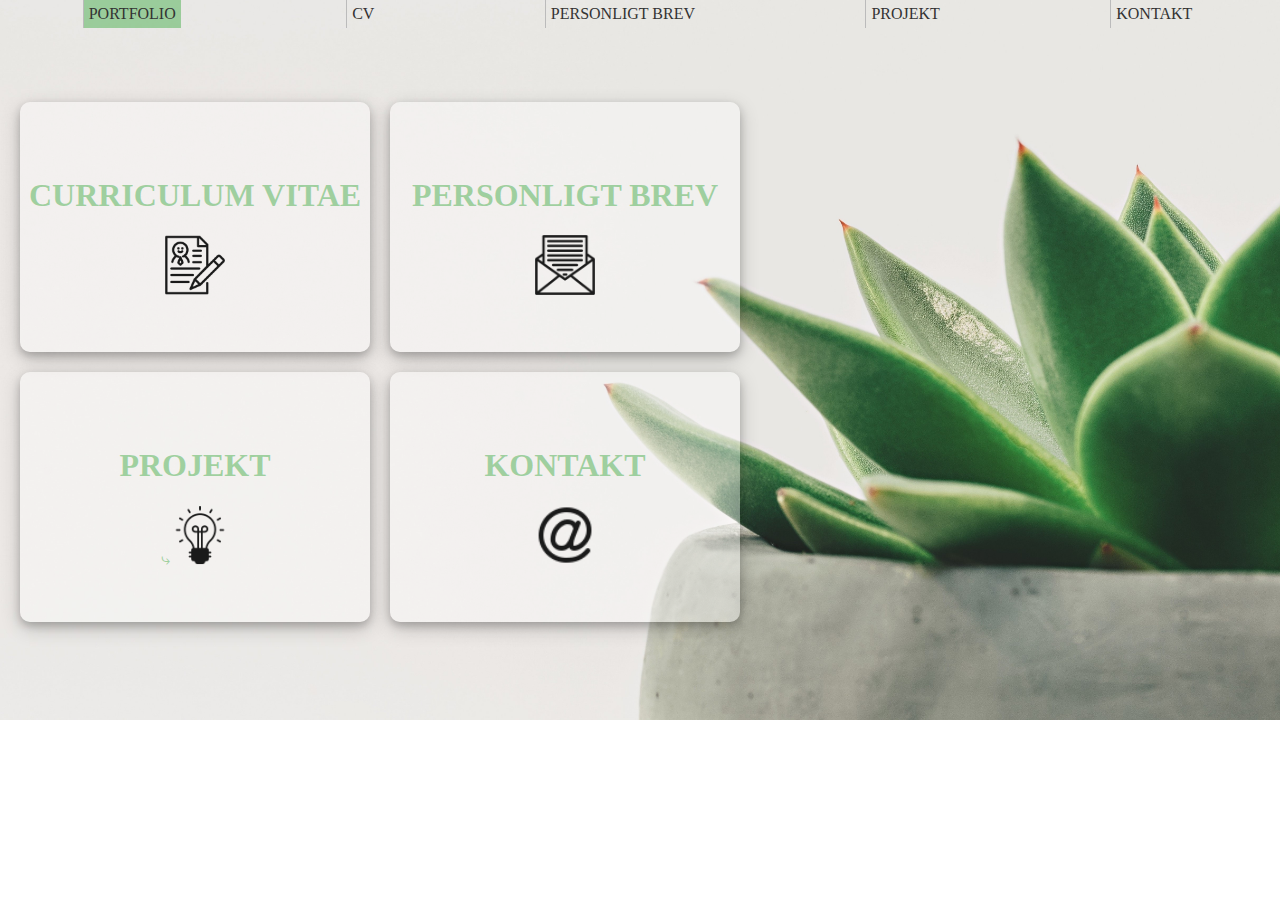
<file: index.html>
<!DOCTYPE html>
<html lang="en">
<head>
  <meta charset="UTF-8">
  <meta http-equiv="X-UA-Compatible" content="IE=edge">
  <meta name="viewport" content="width=device-width, initial-scale=1.0">
  <title>Document</title>
  <link rel="stylesheet" href="minportfolio.css">
  <link rel="stylesheet" href="navstyle.css">
  <link rel="stylesheet" href="https://cdnjs.cloudflare.com/ajax/libs/font-awesome/6.2.0/css/all.min.css"
  integrity="sha512-xh6O/CkQoPOWDdYTDqeRdPCVd1SpvCA9XXcUnZS2FmJNp1coAFzvtCN9BmamE+4aHK8yyUHUSCcJHgXloTyT2A=="
  crossorigin="anonymous" referrerpolicy="no-referrer" />
</head>
<body>

  <!-- Navigation Bar -->
  <div class="navbar">
    <a class="active" href="index.html">PORTFOLIO</a>
    <a href="CV.html">CV</a>
    <a href="personligt_brev.html">PERSONLIGT BREV</a>
    <a href="projekt.html">PROJEKT</a>
    <a href="kontakt.html">KONTAKT</a>
  </div>
  <br>
  <br>
  
  <!--BOXARNA-->
<div class="row">
<div class="left"></div>
<div class="middle">
<table class="one">
<br>
  <tr>
    <td>
      <h1>CURRICULUM VITAE</h1>
      <a href="CV.html"><img src="cv.png" alt="HTML tutorial" style="width:60px;height:60px;"></a></td>
    <td>
      <h1>PERSONLIGT BREV</h1>
      <a href="personligt_brev.html"><img src="pb.png" alt="HTML tutorial" style="width:60px;height:60px;"></a></td>
  </tr>
  <tr>
    <td>
      <h1>PROJEKT</h1>
      ⤷<a href="projekt.html"><img src="project.png" alt="HTML tutorial" style="width:60px;height:60px;"></a></td>
    <td>
      <h1>KONTAKT</h1>
      <a href="kontakt.html"><img src="contact.png" alt="HTML tutorial" style="width:60px;height:60px;"></a>
</td>
</table>
<br>
</div>
<div class="right"></div>
</div>

</body>
</html>
</file>
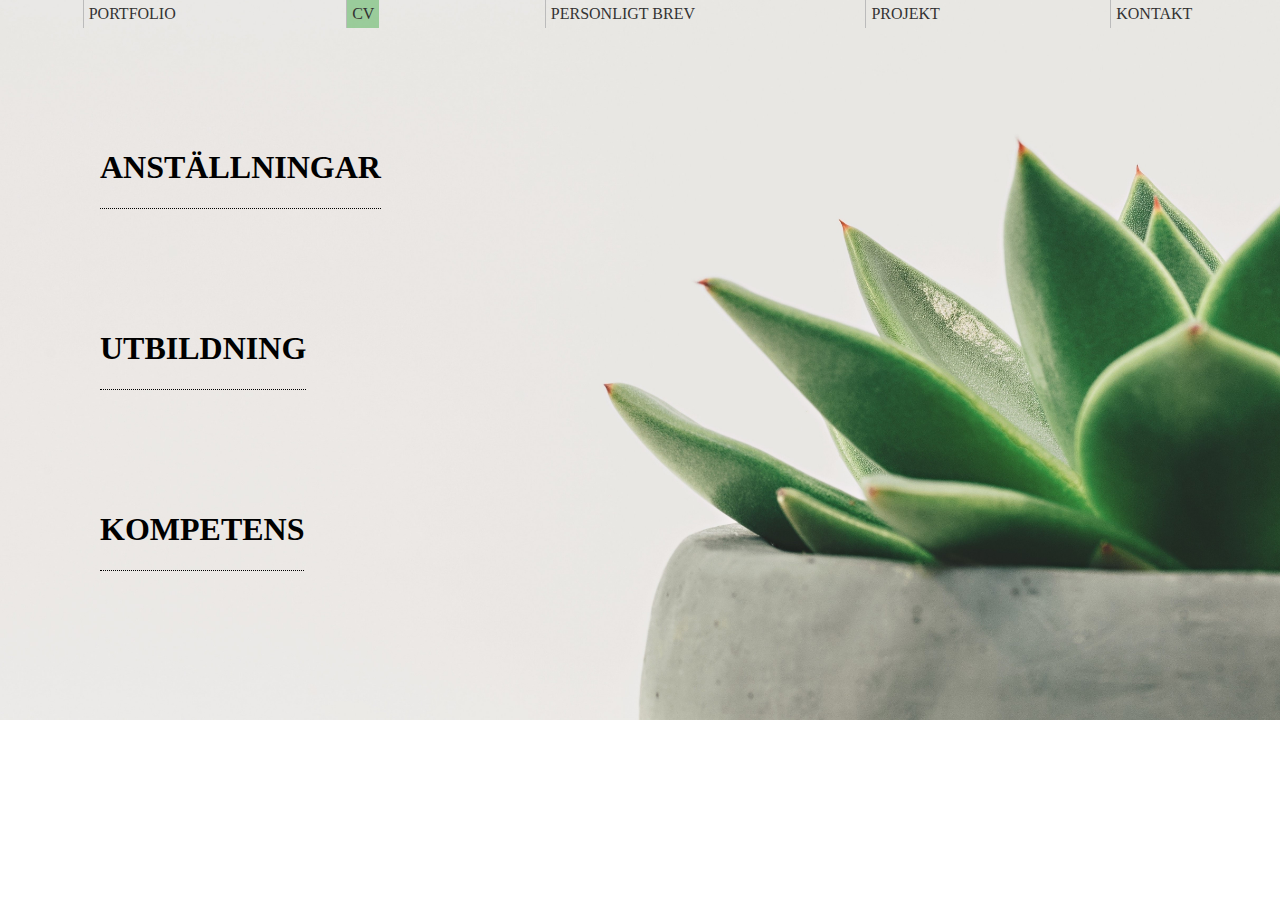
<file: CV.html>
<!DOCTYPE html>
<html lang="en">
<head>
    <meta charset="UTF-8">
    <meta http-equiv="X-UA-Compatible" content="IE=edge">
    <meta name="viewport" content="width=device-width, initial-scale=1.0">
    <title>Document</title>
    <link rel="stylesheet" href="cvstyle.css">
    <link rel="stylesheet" href="navstyle.css">
</head>
<body>

<!-- Navigation Bar -->
<div class="navbar">
    <a href="index.html">PORTFOLIO</a>
    <a class="active" href="CV.html">CV</a>
    <a href="personligt_brev.html">PERSONLIGT BREV</a>
    <a href="projekt.html">PROJEKT</a>
    <a href="kontakt.html">KONTAKT</a>
</div>

<div class="dropdown1">
    <h1>ANSTÄLLNINGAR</h1>

<span class="dropdown-content1">
<strong>Anställning</strong> <em>år</em>
<p>Lorem ipsum dolor sit amet, consectetur adipisicing elit. Voluptates magnam illum, repellat natus dolorem quidem voluptatem earum temporibus animi eligendi aliquam, fugit itaque similique unde minima dolor maxime, architecto molestiae!</p>

<strong>Anställning</strong> <em>år</em>
<p>Lorem ipsum dolor sit amet consectetur adipisicing elit. Mollitia pariatur soluta amet sequi adipisci commodi incidunt quos quaerat, veritatis numquam quas expedita nam illum nobis, aut necessitatibus laborum, voluptas eius!</p>

<strong>Anställning</strong> <em>år</em>
<p>Lorem ipsum dolor sit amet consectetur adipisicing elit. Laboriosam, reprehenderit aperiam eaque velit soluta, quos repellendus dolorem libero autem enim blanditiis placeat iste vitae? Exercitationem repellendus natus laborum unde debitis?</p>

<strong>Anställning</strong> <em>år</em>
<p>Lorem ipsum dolor, sit amet consectetur adipisicing elit. Minus fugit commodi laudantium tempore. Aliquid, ipsa? Corporis suscipit assumenda eligendi veniam perferendis deleniti, cumque repellendus. Laboriosam sed ipsum repellat quas quos?</p>
</span>
</div>
<br>

<div class="dropdown2">
    <h1>UTBILDNING</h1>

<span class="dropdown-content2">
    <strong>PROGRAM</strong> <em>år</em>
    <p>Lorem ipsum dolor sit amet consectetur adipisicing elit. Omnis qui illum atque perferendis in illo reprehenderit unde totam rem, beatae incidunt facilis quo, molestias aperiam quae officiis sit repellendus voluptatibus.</p>

    <strong>PROGRAM</strong> <em>år</em>
    <p>Lorem ipsum dolor sit amet consectetur, adipisicing elit. Eligendi iusto error fuga nihil asperiores, nesciunt quisquam esse molestiae quis provident. In non commodi debitis aliquam quia soluta asperiores nihil sed?</p>

    <strong>PROGRAM</strong> <em>år</em>
    <p>Lorem, ipsum dolor sit amet consectetur adipisicing elit. Nam facilis atque vero nobis, perferendis nihil. Exercitationem in harum totam modi, omnis alias doloremque quam ducimus ratione soluta optio, aut expedita!</p>

    <strong>PROGRAM</strong> <em>år</em>
    <p>Lorem ipsum dolor sit amet consectetur adipisicing elit. Id error illum sequi aliquam porro ab vero, facere vitae quas dolores libero in cum distinctio obcaecati assumenda omnis ipsam beatae debitis.</p>
</span>
</div>
<br>

<div class="dropdown3">
    <h1>KOMPETENS</h1>

<span class="dropdown-content3">Lorem ipsum dolor sit amet consectetur adipisicing elit. Sequi, molestiae mollitia. Aliquid fugit iste exercitationem quia minus odio rerum, quas inventore provident sit soluta, reprehenderit accusamus, eligendi animi quo delectus.
Praesentium alias officiis, asperiores quis suscipit itaque facere libero dolore quasi unde, minus numquam vel dolores reiciendis autem nesciunt, quisquam quae commodi nostrum est dignissimos. Soluta minus cupiditate eligendi repudiandae?
</span>
</div>
</file>
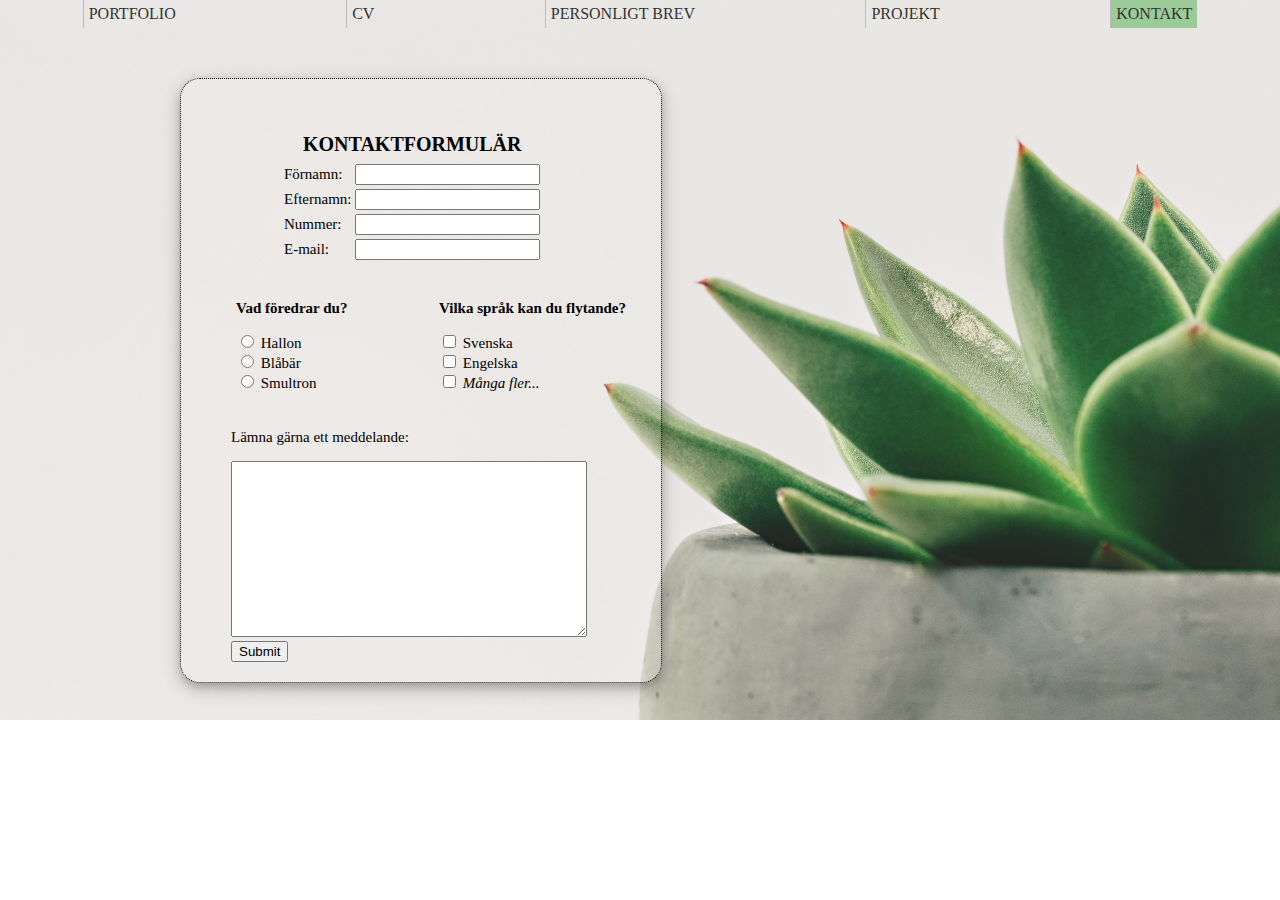
<file: kontakt.html>
<!DOCTYPE html>
<html lang="en">
<head>
    <meta charset="UTF-8">
    <meta http-equiv="X-UA-Compatible" content="IE=edge">
    <meta name="viewport" content="width=device-width, initial-scale=1.0">
    <title>Document</title>
    <link rel="stylesheet" href="kontaktstyle.css">
    <link rel="stylesheet" href="navstyle.css">
</head>
<body>

<!--MENY/LÄNKAR-->
<div class="navbar">
    <a href="index.html">PORTFOLIO</a>
    <a href="CV.html">CV</a>
    <a href="personligt_brev.html">PERSONLIGT BREV</a>
    <a href="projekt.html">PROJEKT</a>
    <a class="active" href="kontakt.html">KONTAKT</a>
</div>

<!--FORMULÄR-->
<div class="contact">
    <div class="omdig">
    <form action="/action_page.php">
        <table>
            <tr>
                <th style="font-size:20px;" colspan="2">KONTAKTFORMULÄR</th>
            </tr>
            <tr><td></td></tr>

        <tr>
            <td><label for="fname">Förnamn:</label></td>
            <td><input type="text" id="fname" name="fname"></td>
        </tr><br>
        
        <tr>
            <td><label for="lname">Efternamn:</label></td>
            <td><input type="text" id="lname" name="lname"></td>
        </tr><br>
        
        <tr>
            <td><label for="tele">Nummer:</label></td>
            <td><input type="text" id="tele" name="tele"></td>
        </tr><br>
        
        <tr>
            <td><label for="email">E-mail:</label></td>
            <td><input type="email" name="email" id="email"></td>
        </tr>
    </table>
</div>
<br>


<div class="flexbox">
<div id="one">
    <p>Vad föredrar du?</p>
        <input type="radio" id="hallon" name="fav_berry" value="hallon">
        <label for="hallon">Hallon</label><br>
        <input type="radio" name="fav_berry" id="blabar" value="blabar">
        <label for="blabar">Blåbär</label><br>
        <input type="radio" id="smultron" name="fav_berry" value="smultron">
        <label for="smultron">Smultron</label>
</div>
<div id="two">
    <p>Vilka språk kan du flytande?</p>
    <input type="checkbox" name="lang1" id="lang1" value="sve">

    <label for="lang1">Svenska</label><br>
    <input type="checkbox" name="lang2" id="lang2" value="eng">
    <label for="lang2">Engelska</label><br>
    <input type="checkbox" name="lang3" id="lang3" value="fler">
    <label for="lang3"><em>Många fler...</em></label>
</div>
</div><br>
    <p>Lämna gärna ett meddelande:</p>
    <textarea name="message" id="message" cols="30" rows="10" style="width:350px; height:170px;"></textarea>
    <br>
    <input type="submit" value="Submit">
</form>
</div>
   
</body>
</html>
</file>
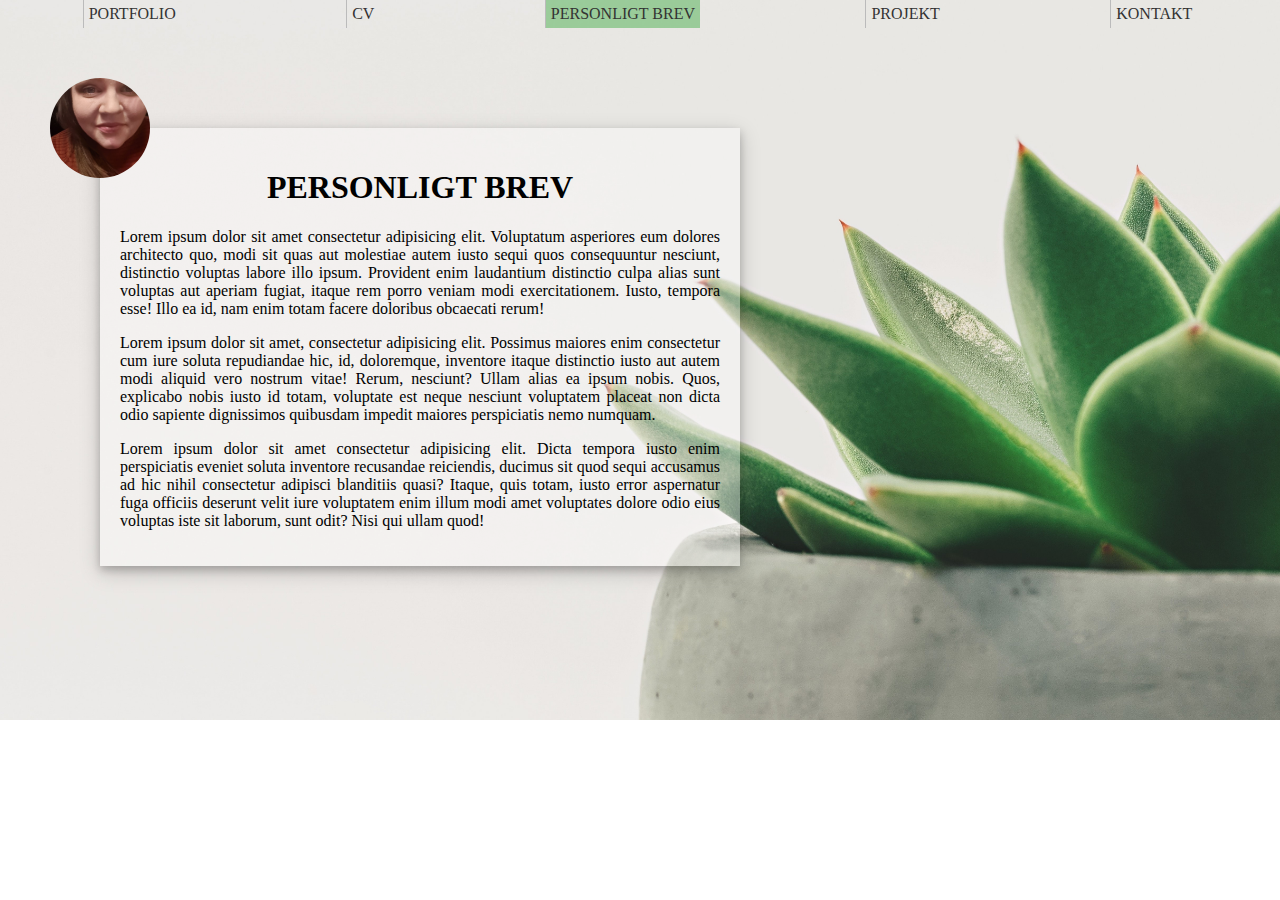
<file: personligt_brev.html>
<!DOCTYPE html>
<html lang="en">

<head>
    <meta charset="UTF-8">
    <meta http-equiv="X-UA-Compatible" content="IE=edge">
    <meta name="viewport" content="width=device-width, initial-scale=1.0">
    <title>Document</title>
    <link rel="stylesheet" href="personligtbrevstyle.css">
    <link rel="stylesheet" href="navstyle.css">
</head>
<body>

<!-- Navigation Bar -->
<div class="navbar">
    <a href="index.html">PORTFOLIO</a>
    <a href="CV.html">CV</a>
    <a class="active" href="personligt_brev.html">PERSONLIGT BREV</a>
    <a href="projekt.html">PROJEKT</a>
    <a href="kontakt.html">KONTAKT</a>
</div>

<img src="yvette.jpg" alt="bild påg mig">

<div class="pb">
<h1>PERSONLIGT BREV</h1>
<p>Lorem ipsum dolor sit amet consectetur adipisicing elit. Voluptatum asperiores eum dolores architecto quo, modi sit quas aut molestiae autem iusto sequi quos consequuntur nesciunt, distinctio voluptas labore illo ipsum.
Provident enim laudantium distinctio culpa alias sunt voluptas aut aperiam fugiat, itaque rem porro veniam modi exercitationem. Iusto, tempora esse! Illo ea id, nam enim totam facere doloribus obcaecati rerum!</p>
<p>Lorem ipsum dolor sit amet, consectetur adipisicing elit. Possimus maiores enim consectetur cum iure soluta repudiandae hic, id, doloremque, inventore itaque distinctio iusto aut autem modi aliquid vero nostrum vitae!
Rerum, nesciunt? Ullam alias ea ipsum nobis. Quos, explicabo nobis iusto id totam, voluptate est neque nesciunt voluptatem placeat non dicta odio sapiente dignissimos quibusdam impedit maiores perspiciatis nemo numquam.</p>
<p>Lorem ipsum dolor sit amet consectetur adipisicing elit. Dicta tempora iusto enim perspiciatis eveniet soluta inventore recusandae reiciendis, ducimus sit quod sequi accusamus ad hic nihil consectetur adipisci blanditiis quasi?
Itaque, quis totam, iusto error aspernatur fuga officiis deserunt velit iure voluptatem enim illum modi amet voluptates dolore odio eius voluptas iste sit laborum, sunt odit? Nisi qui ullam quod!</p>
</div>

</body>
</html>
</file>
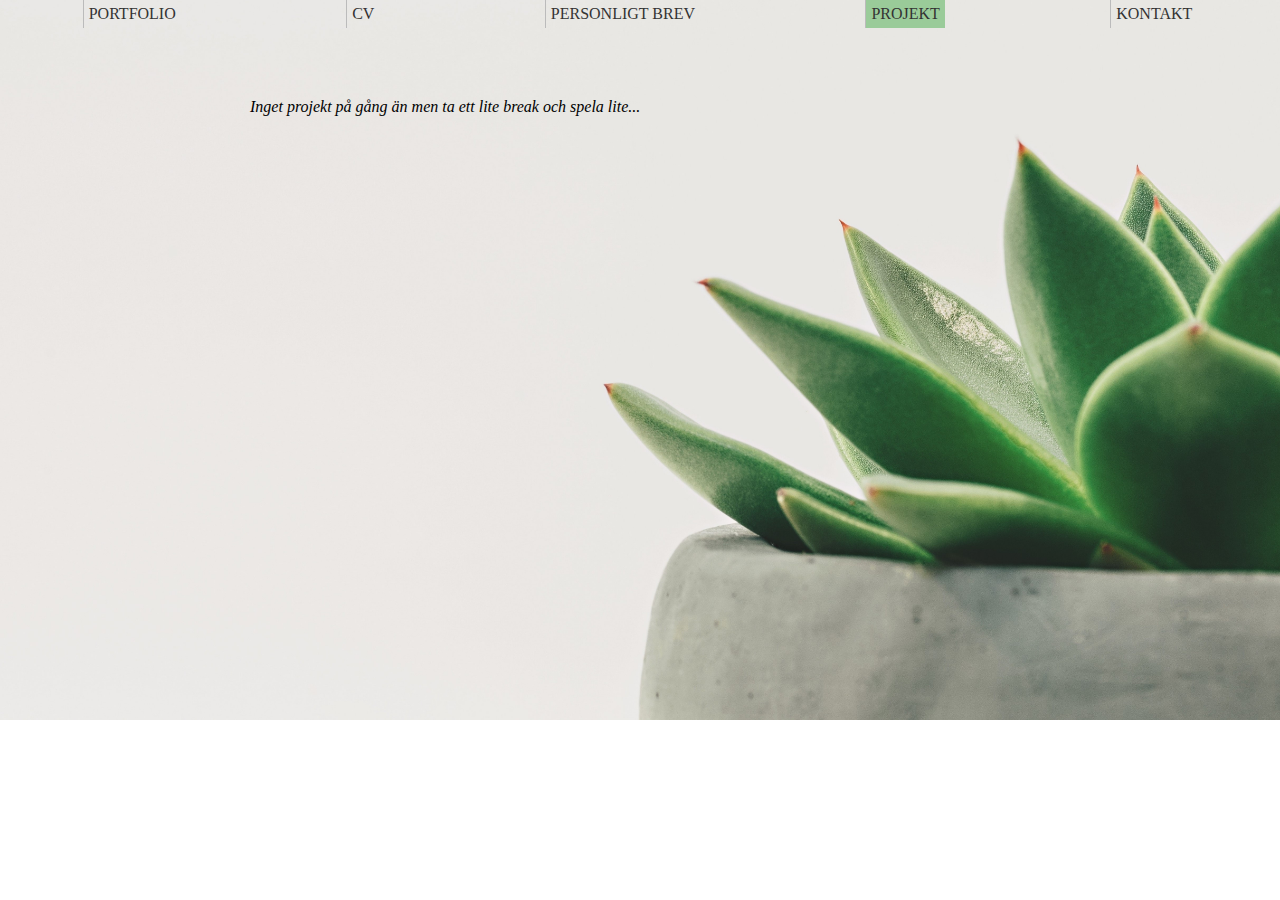
<file: projekt.html>
<!DOCTYPE html>
<html lang="en">

<head>
    <meta charset="UTF-8">
    <meta http-equiv="X-UA-Compatible" content="IE=edge">
    <meta name="viewport" content="width=device-width, initial-scale=1.0">
    <title>Document</title>
    <link rel="stylesheet" href="minportfolio.css">
    <link rel="stylesheet" href="navstyle.css">
</head>

<body>
<!-- Navigation Bar -->
<div class="navbar">
    <a href="index.html">PORTFOLIO</a>
    <a id="active" href="CV.html">CV</a>
    <a href="personligt_brev.html">PERSONLIGT BREV</a>
    <a href="projekt.html" class="active">PROJEKT</a>
    <a href="kontakt.html">KONTAKT</a>
</div>
<br>
<br>
<br>
<p style="margin-left:250px;"><em>Inget projekt på gång än men ta ett lite break och spela lite...</em></p>
<br>
<div style="margin-left:50px;">
<script src="https://cdn.htmlgames.com/embed.js?game=TripeaksFarm&amp;bgcolor=white"></script>
</div>
</body>
</html>
</file>
<file: minportfolio.css>
* {
  box-sizing: border-box;
}

/* Header/logo Title */
.header {
  padding: 60px;
  text-align: center;
  background: rgba(76, 175, 80, 0.5)
  color: white;
}

/*RUTORNA*/
td {
  background-color: rgba(255, 255, 255, 0.4);
  box-shadow: 0 4px 8px 0 rgba(0, 0, 0, 0.2), 0 6px 20px 0 rgba(0, 0, 0, 0.19);
  border-spacing: 20px;
  text-align: center;
  width: 350px;
  height: 250px;
  border-radius: 10px;
  color: rgba(76, 175, 80, 0.5);
  font-family: 'Bahnschrift Light';
  margin-left: 15px;
}

table.one {
  border-spacing: 20px 20px;
}

table.two {
  border-spacing: 20px 20px;
}
</file>
<file: navstyle.css>
/* Style the body */
body {
    background-image: url("bgforreal1.jpg");
    background-repeat: no-repeat;
    background-size: cover;
    margin: 0;
    font-family: 'Bahnschrift Light';
}

/* Style the top navigation bar */
.navbar {
    display: flex;
    background-color: none;
}

/* Style the navigation bar links */
.navbar a {
    color: #333;
    padding: 5px 5px;
    text-decoration: none;
    text-align: center;
    margin: auto;
    border-left: 1px solid #bbb;
}

/* Change color on hover */
.navbar a:hover:not(.active) {
    background-color: #ddd;
    color: black;
}

.active {
    background-color: rgba(76, 175, 80, 0.5);
}
.dropdown {
    position: relative;
    display: inline-block;
    margin-left: 12px;
    text-align: center;
}

.dropdown-content {
    display: none;
    position: absolute;
    background-color: #f9f9f9;
    min-width: 160px;
    box-shadow: 0px 8px 16px 0px rgba(0, 0, 0, 0.2);
    padding: 12px 16px;
    z-index: 1;
    margin-left: 12px;
}

.dropdown:hover .dropdown-content {
    display: block;
}
</file>
<file: cvstyle.css>
/*ANSTÄLLNINGAR*/
.dropdown1 {
    position: relative;
    display: inline-block;
    border-bottom: 1px dotted black;
    margin-top: 100px;
    margin-left: 100px;
}

.dropdown1 .dropdown-content1 {
    visibility: hidden;
    width: 800px;
    height: fit-content;
    background-color: rgba(255, 255, 255, 0.5);
    color: black;
    text-align: justify;
    border-radius: 6px;
    padding: 5px 5px;

    /* Position the tooltip */
    position: absolute;
    z-index: 1;
    top: -5px;
    left: 200%;
}

.dropdown1:hover .dropdown-content1 {
    visibility: visible;
}

/*UTBILDNING*/
.dropdown2 {
    position: relative;
    display: inline-block;
    border-bottom: 1px dotted black;
    margin-top: 100px;
    margin-left: 100px;
}

.dropdown2 .dropdown-content2 {
    visibility: hidden;
    width: 800px;
    height: fit-content;
    background-color: rgba(255, 255, 255, 0.5);
    color: black;
    text-align: justify;
    border-radius: 6px;
    padding: 5px 5px;

    /* Position the tooltip */
    position: absolute;
    z-index: 1;
    top: -188px;
    left: 278%;
}

.dropdown2:hover .dropdown-content2 {
    visibility: visible;
}

/*KOMPETENS*/
.dropdown3 {
    position: relative;
    display: inline-block;
    border-bottom: 1px dotted black;
    margin-top: 100px;
    margin-left: 100px;
}

.dropdown3 .dropdown-content3 {
    visibility: hidden;
    width: 800px;
    height: fit-content;
    background-color: rgba(255, 255, 255, 0.5);
    color: black;
    text-align: justify;
    border-radius: 6px;
    padding: 5px 5px;

    /* Position the tooltip */
    position: absolute;
    z-index: 1;
    top: -370px;
    left: 275%;
}

.dropdown3:hover .dropdown-content3 {
    visibility: visible;
}
</file>
<file: kontaktstyle.css>
/*FORMULÄR*/
.contact {
    width: 400px;
    height: fit-content;
    padding: 0px 30px 20px 50px;
    margin-left: 180px;
    margin-top: 50px;
    font-size: 15px;
    border: 1px dotted black;
    border-radius: 20px;
    background:  rgba(255, 255, 255, 0.1);
    box-shadow: 0 4px 8px 0 rgba(0, 0, 0, 0.2), 0 6px 20px 0 rgba(0, 0, 0, 0.19);
}

.flexbox {
    display: flex;
    padding: 5px;
    flex-direction: row;
    justify-content: space-between;
}

.omdig {
    padding-left: 50px;
}

div#one p,
div#two p {
font-weight: bold;
}
</file>
<file: personligtbrevstyle.css>
.pb {
    width: 600px;
    height: fit-content;
    background-color: rgba(255, 255, 255, 0.4);
    box-shadow: 0 4px 8px 0 rgba(0, 0, 0, 0.2), 0 6px 20px 0 rgba(0, 0, 0, 0.19);
    padding: 20px;
    margin-left: 100px;
    margin-top: 100px;
}

h1 {
    text-align: center;
}

p {
    text-align: justify;
}

img {
    width: 100px;
    height: 100px;
    position: absolute;
    margin-left: 50px;
    margin-top: 50px;
    border-radius: 50%;
}
</file>
